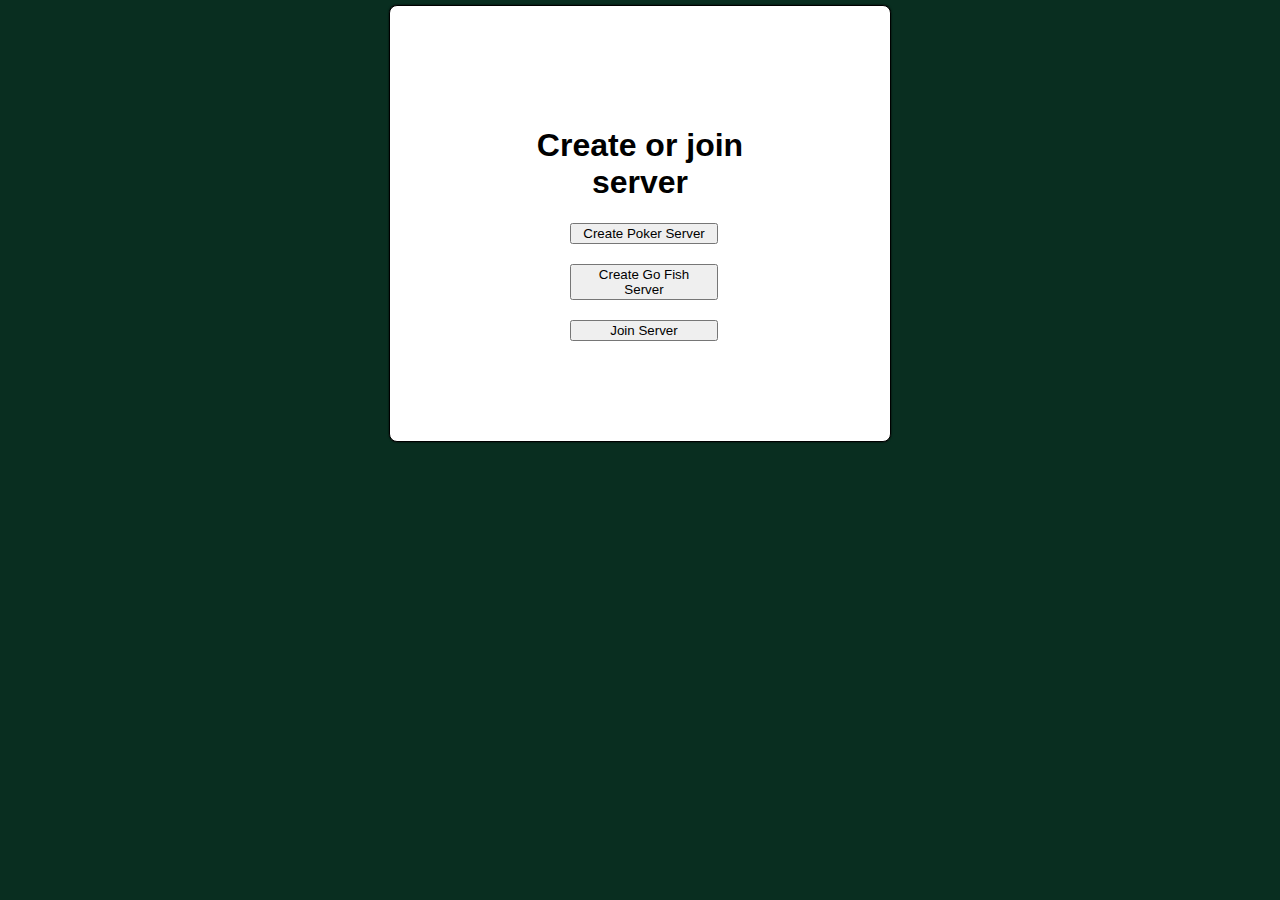
<file: public/index.html>
<!DOCTYPE html>
<html>
	<head>
		<title>Poker</title>
		<meta charset="UTF-8">
		<link rel="stylesheet" href="index.css"/>
		<script src="jquery-1.7.min.js"></script>
	</head>
	<body>
			<h1 style="text-align:center;">Create or join server</h1>

			<button id="CreatePoker" onclick="document.location ='CreatePokerServer.html'">Create Poker Server  </button>
			<button id="CreateGoFish"onclick="document.location='CreateGoFishServer.html'"style="width:148px">Create Go Fish Server</button><br>
			<button id="Join" onclick="document.location ='JoinServer.html'">Join Server</button>
	</body>

</html>
</file>
<file: public/index.css>
html {
	background-color:#092E20;
}

body {
	position:relative;
	border-radius:8px;
	box-shadow:black 0px 0px 2px;
	width: 300px;
	background:#FFF;
	margin:5px auto;
	border:solid 1px black;
	font-family: arial, sans-serif;
	padding:100px;
}

#CreatePoker{
	margin-left: 80px;
	width: 148px;
}
#CreateGoFish{
	margin-top: 20px;
	margin-left: 80px;

}
#Join{
	margin-top: 20px;
	margin-left: 80px;
	width: 148px;
}
</file>
